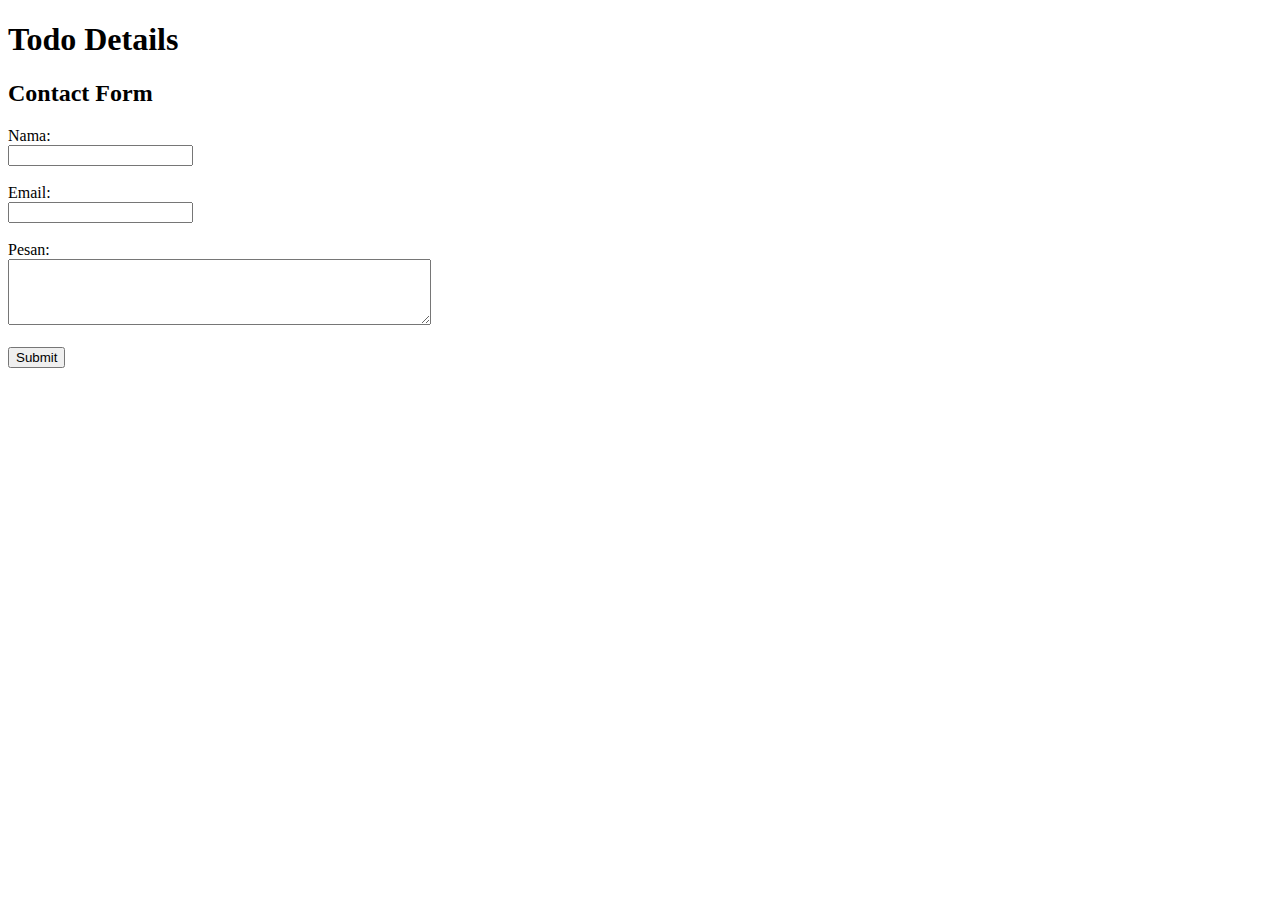
<file: index.html>
<!DOCTYPE html>
<html lang="en">
<head>
    <meta charset="UTF-8">
    <meta name="viewport" content="width=device-width, initial-scale=1.0">
    <title>Display Todo User</title>
</head>
<body>
    <h1>Todo Details</h1>
    <div id="todo-container">
        <!-- Data akan ditampilkan di sini -->
    </div>

    <h2>Contact Form</h2>
    <!-- Form Input untuk Nama, Email, dan Pesan -->
    <form id="contact-form">
        <label for="name">Nama:</label><br>
        <input type="text" id="name" name="name" required><br><br>

        <label for="email">Email:</label><br>
        <input type="email" id="email" name="email" required><br><br>

        <label for="message">Pesan:</label><br>
        <textarea id="message" name="message" rows="4" cols="50" required></textarea><br><br>

        <button type="submit">Submit</button>
    </form>


    <script src="js/test.js"></script>
</body>
</html>
</file>
